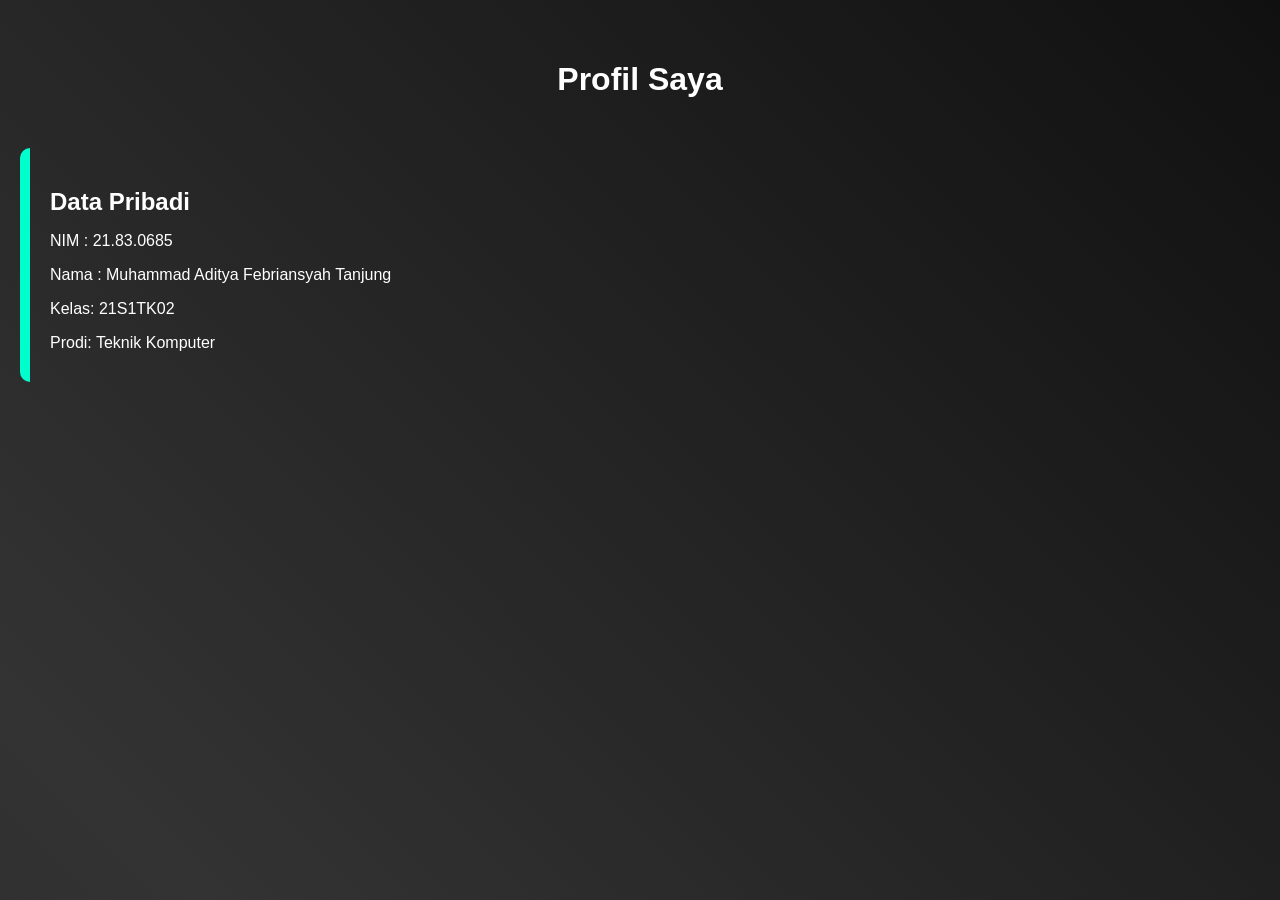
<file: templates/portofolio.html>
<!DOCTYPE html>
<html lang="en">
<head>
    <meta charset="UTF-8">
    <meta name="viewport" content="width=device-width, initial-scale=1.0">
    <title>Profil Saya</title>
    <style>
        body {
            background-color: #000;
            color: #fff;
            font-family: 'Arial', sans-serif;
            margin: 0;
            padding: 0;
        }

        header {
            background-color: #black;
            padding: 20px;
            margin: 20px;
            text-align: center;
        }

        section {
            padding: 20px;
            border-left : 10px solid #00ffcc;
            margin: 20px;
            border-radius: 10px;
        }

        h1, h2, p {
            margin-bottom: 10px;
        }

        body::before {
            content: '';
            position: fixed;
            top: 0;
            left: 0;
            width: 100%;
            height: 100%;
            z-index: -1;
            background: linear-gradient(45deg, #111, #333, #000, #111); /* Adjusted gradient colors for dark theme */
            background-size: 400% 400%;
            animation: gradient 15s ease infinite;
        }

        @keyframes gradient {
            0% {
                background-position: 0% 50%;
            }
            50% {
                background-position: 100% 50%;
            }
            100% {
                background-position: 0% 50%;
            }
        }
    </style>
</head>
<body>

    <header>
        <h1>Profil Saya</h1>
    </header>

    <section>
        <h2>Data Pribadi</h2>
        <p>NIM : 21.83.0685</p>
        <p>Nama : Muhammad Aditya Febriansyah Tanjung</p>
        <p>Kelas: 21S1TK02</p>
        <p>Prodi: Teknik Komputer</p>
    </section>
    
</body>
</html>
</file>
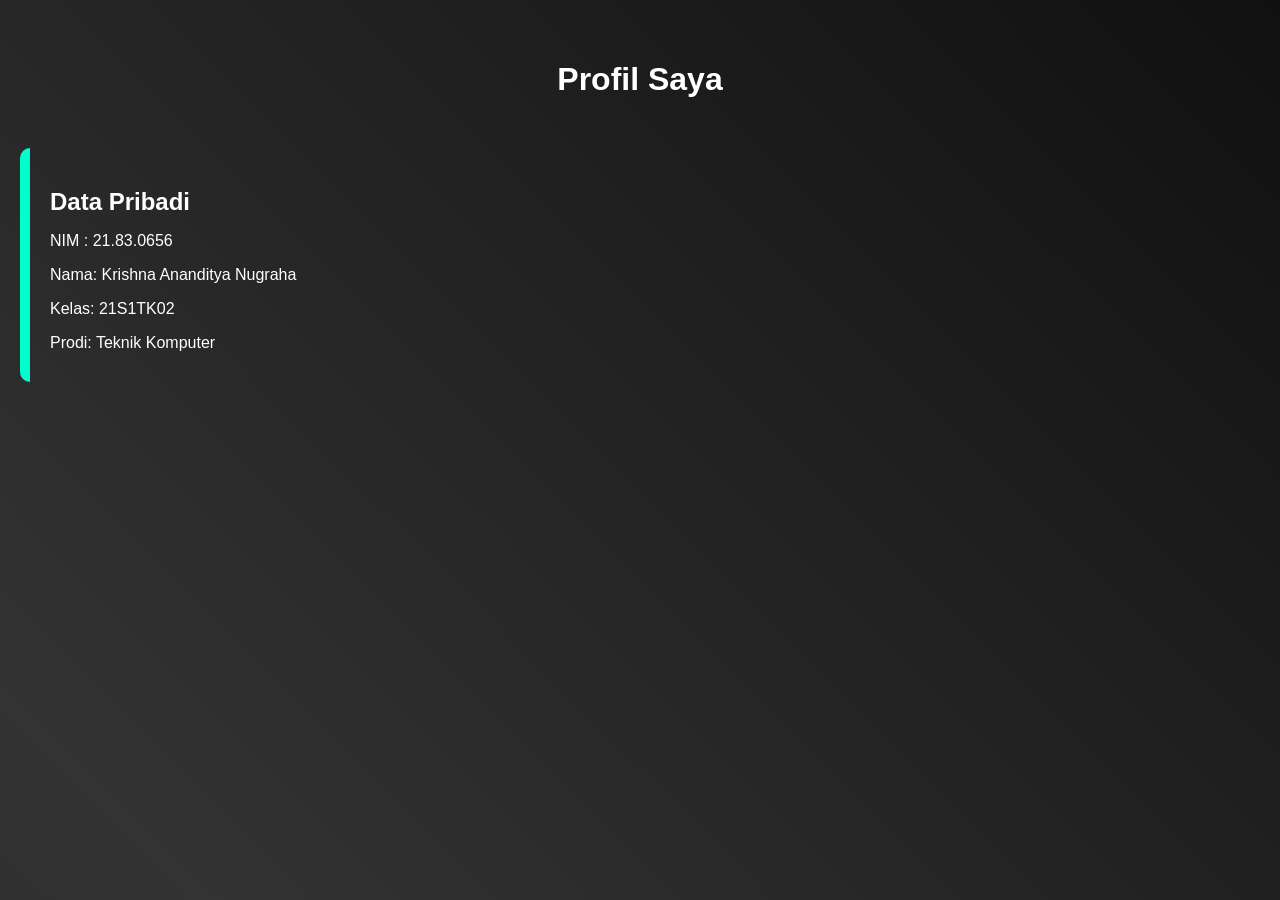
<file: templates/portofolio2.html>
<!DOCTYPE html>
<html lang="en">
<head>
    <meta charset="UTF-8">
    <meta name="viewport" content="width=device-width, initial-scale=1.0">
    <title>Profil Saya</title>
    <style>
        body {
            background-color: #000;
            color: #fff;
            font-family: 'Arial', sans-serif;
            margin: 0;
            padding: 0;
        }

        header {
            background-color: #black;
            padding: 20px;
            margin: 20px;
            text-align: center;
        }

        section {
            padding: 20px;
            border-left : 10px solid #00ffcc;
            margin: 20px;
            border-radius: 10px;
        }

        h1, h2, p {
            margin-bottom: 10px;
        }

        body::before {
            content: '';
            position: fixed;
            top: 0;
            left: 0;
            width: 100%;
            height: 100%;
            z-index: -1;
            background: linear-gradient(45deg, #111, #333, #000, #111); /* Adjusted gradient colors for dark theme */
            background-size: 400% 400%;
            animation: gradient 15s ease infinite;
        }

        @keyframes gradient {
            0% {
                background-position: 0% 50%;
            }
            50% {
                background-position: 100% 50%;
            }
            100% {
                background-position: 0% 50%;
            }
        }
    </style>
</head>
<body>

    <header>
        <h1>Profil Saya</h1>
    </header>

    <section>
        <h2>Data Pribadi</h2>
        <p>NIM : 21.83.0656</p>
        <p>Nama: Krishna Ananditya Nugraha</p>
        <p>Kelas: 21S1TK02</p>
        <p>Prodi: Teknik Komputer</p>
    </section>


</body>
</html>
</file>
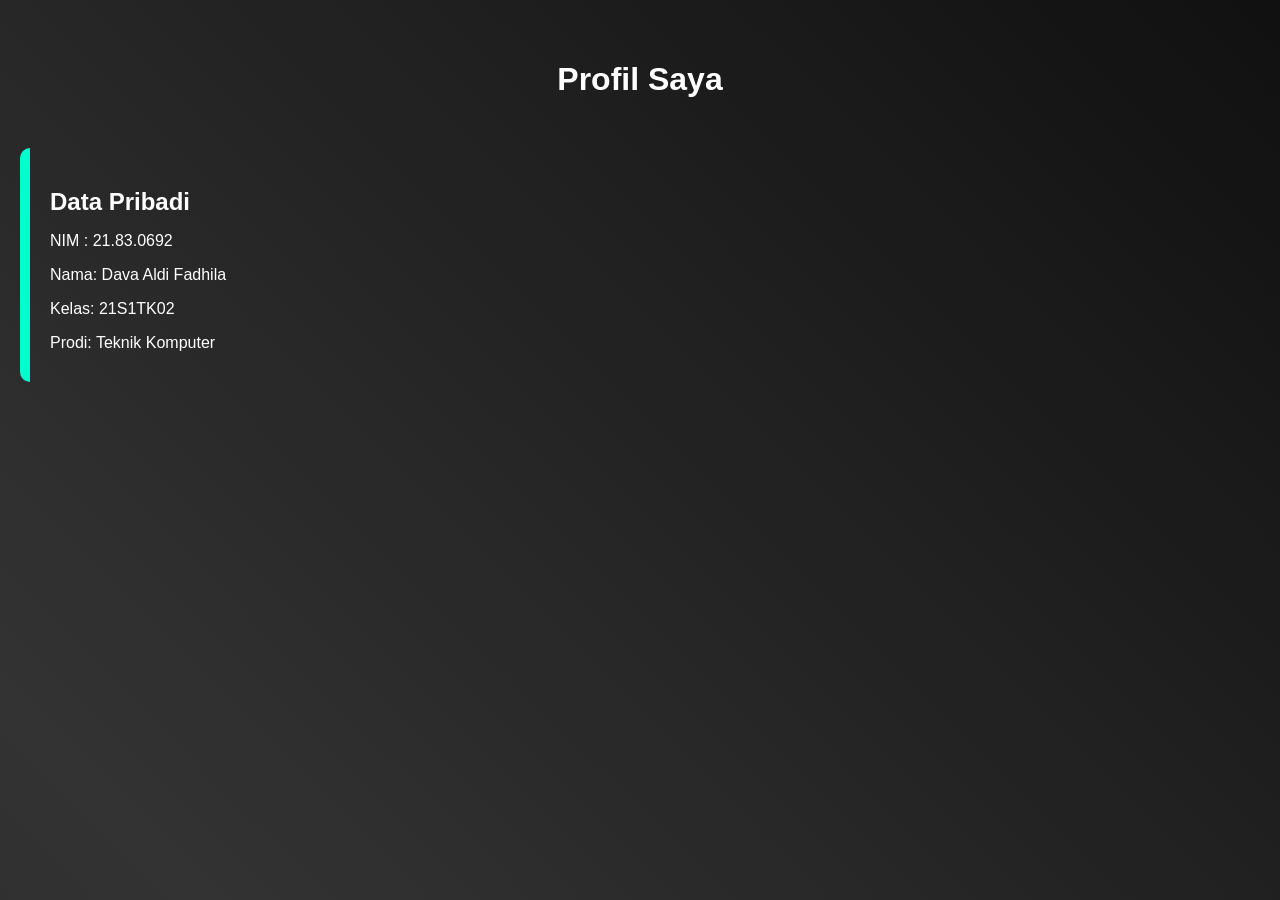
<file: templates/portofolio3.html>
<!DOCTYPE html>
<html lang="en">
<head>
    <meta charset="UTF-8">
    <meta name="viewport" content="width=device-width, initial-scale=1.0">
    <title>Profil Saya</title>
    <style>
        body {
            background-color: #000;
            color: #fff;
            font-family: 'Arial', sans-serif;
            margin: 0;
            padding: 0;
        }

        header {
            background-color: #black;
            padding: 20px;
            margin: 20px;
            text-align: center;
        }

        section {
            padding: 20px;
            border-left : 10px solid #00ffcc;
            margin: 20px;
            border-radius: 10px;
        }

        h1, h2, p {
            margin-bottom: 10px;
        }

        body::before {
            content: '';
            position: fixed;
            top: 0;
            left: 0;
            width: 100%;
            height: 100%;
            z-index: -1;
            background: linear-gradient(45deg, #111, #333, #000, #111); /* Adjusted gradient colors for dark theme */
            background-size: 400% 400%;
            animation: gradient 15s ease infinite;
        }

        @keyframes gradient {
            0% {
                background-position: 0% 50%;
            }
            50% {
                background-position: 100% 50%;
            }
            100% {
                background-position: 0% 50%;
            }
        }
    </style>
</head>
<body>

    <header>
        <h1>Profil Saya</h1>
    </header>

    <section>
        <h2>Data Pribadi</h2>
        <p>NIM : 21.83.0692</p>
        <p>Nama: Dava Aldi Fadhila</p>
        <p>Kelas: 21S1TK02</p>
        <p>Prodi: Teknik Komputer</p>
    </section>

</body>
</html>
</file>
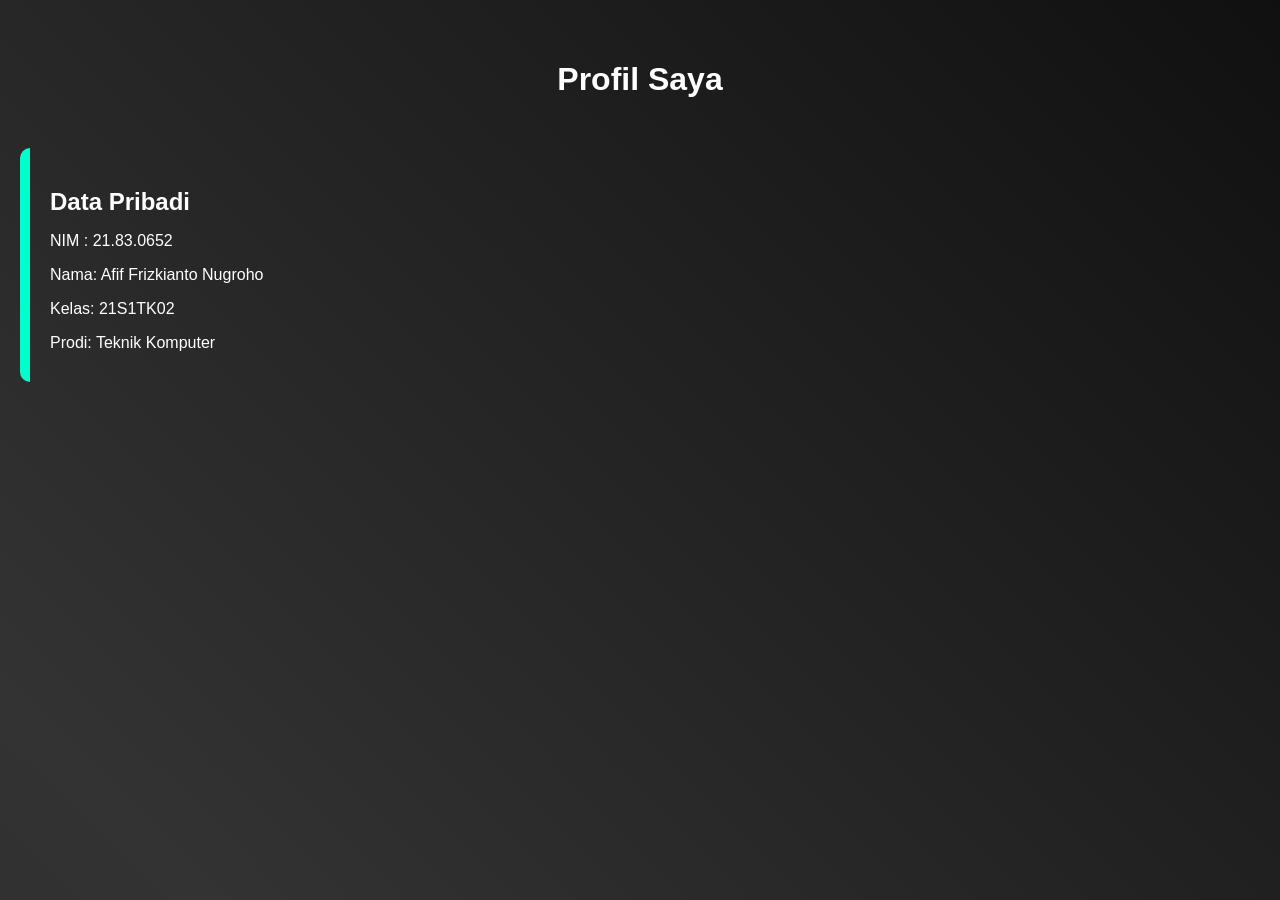
<file: templates/portofolio4.html>
<!DOCTYPE html>
<html lang="en">
<head>
    <meta charset="UTF-8">
    <meta name="viewport" content="width=device-width, initial-scale=1.0">
    <title>Profil Saya</title>
    <style>
        body {
            background-color: #000;
            color: #fff;
            font-family: 'Arial', sans-serif;
            margin: 0;
            padding: 0;
        }

        header {
            background-color: #black;
            padding: 20px;
            margin: 20px;
            text-align: center;
        }

        section {
            padding: 20px;
            border-left : 10px solid #00ffcc;
            margin: 20px;
            border-radius: 10px;
        }

        h1, h2, p {
            margin-bottom: 10px;
        }

        body::before {
            content: '';
            position: fixed;
            top: 0;
            left: 0;
            width: 100%;
            height: 100%;
            z-index: -1;
            background: linear-gradient(45deg, #111, #333, #000, #111); /* Adjusted gradient colors for dark theme */
            background-size: 400% 400%;
            animation: gradient 15s ease infinite;
        }

        @keyframes gradient {
            0% {
                background-position: 0% 50%;
            }
            50% {
                background-position: 100% 50%;
            }
            100% {
                background-position: 0% 50%;
            }
        }
    </style>
</head>
<body>

    <header>
        <h1>Profil Saya</h1>
    </header>

    <section>
        <h2>Data Pribadi</h2>
        <p>NIM : 21.83.0652</p>
        <p>Nama: Afif Frizkianto Nugroho</p>
        <p>Kelas: 21S1TK02</p>
        <p>Prodi: Teknik Komputer</p>
    </section>

</body>
</html>
</file>
